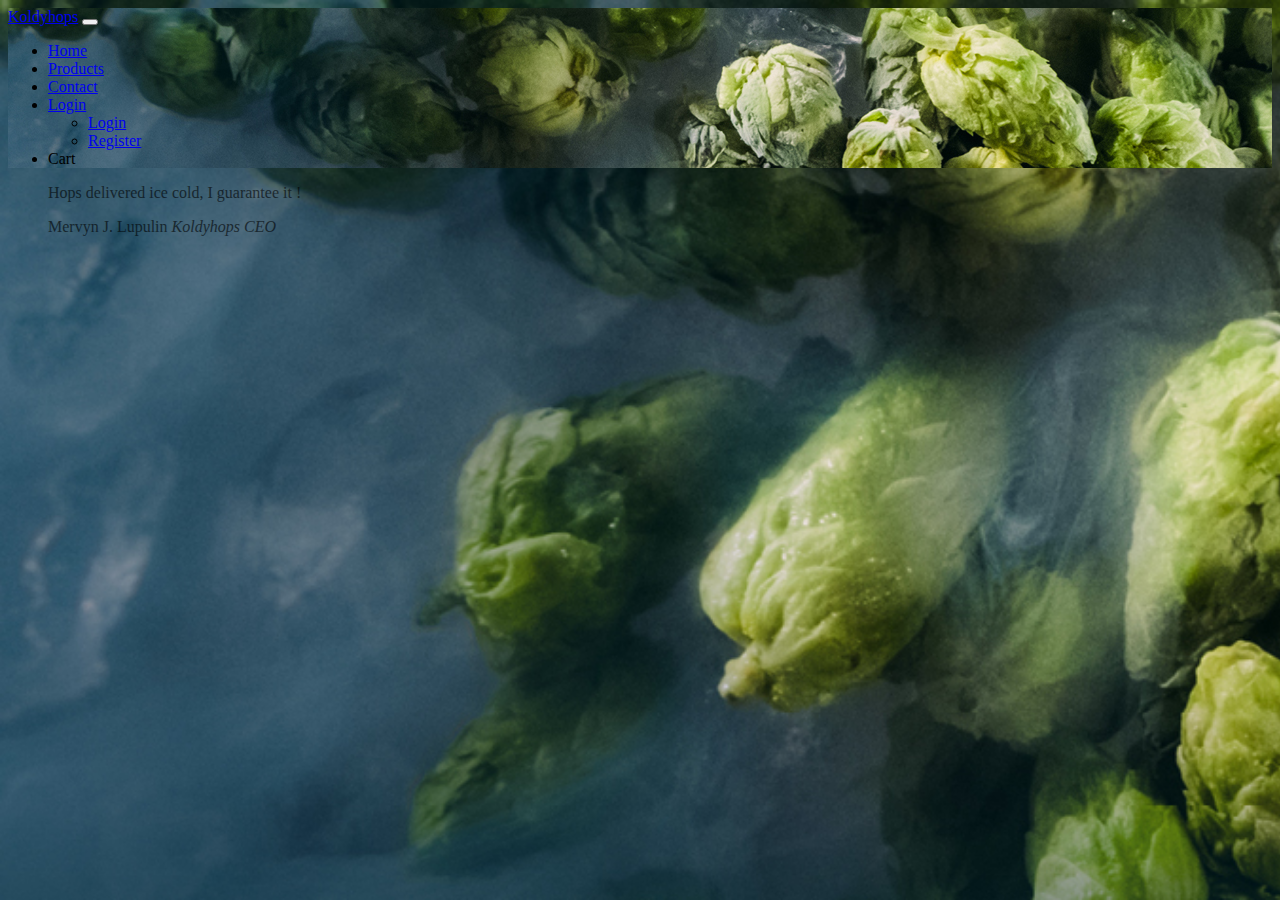
<file: index.html>
<!DOCTYPE html>
<html lang="en">
<head>
    <meta charset="UTF-8">
    <meta http-equiv="X-UA-Compatible" content="IE=edge">
    <meta name="viewport" content="width=device-width, initial-scale=1.0">
    <title>Koldyhops</title>
 <style>
        body {
          background-image: url('assets/images/Frozen_Fresh_Hops_-_Header_Image.jpg');
          
          background-repeat: no-repeat;
          background-attachment: fixed;
      background-size: cover;
      
        }
        </style>
    <link rel="stylesheet" href="assets/css/style.css">
    <link href="https://cdn.jsdelivr.net/npm/bootstrap@5.1.3/dist/css/bootstrap.min.css" rel="stylesheet" integrity="sha384-1BmE4kWBq78iYhFldvKuhfTAU6auU8tT94WrHftjDbrCEXSU1oBoqyl2QvZ6jIW3" crossorigin="anonymous">
</head>
<body>
  <!-- <nav class="navbar navbar-expand-lg navbar-light bg-light"> -->
    <nav class="navbar navbar-expand-lg" style="background-image: url('assets/images/Frozen_Fresh_Hops_-_Header_Image.jpg')" >
    <!-- <nav class="navbar navbar-expand-lg navbar-light" style="background-color: rgb(151, 235, 17)"> -->
        <div class="container-fluid">
          <a class="navbar-brand" href="#">Koldyhops</a>
          <button class="navbar-toggler" type="button" data-bs-toggle="collapse" data-bs-target="#navbarSupportedContent" aria-controls="navbarSupportedContent" aria-expanded="false" aria-label="Toggle navigation">
            <span class="navbar-toggler-icon"></span>
          </button>
          <div class="collapse navbar-collapse" id="navbarSupportedContent">
            <ul class="navbar-nav me-auto mb-2 mb-lg-0">
              <li class="nav-item">
                <a class="nav-link active" aria-current="page" href="index.html">Home</a>
              </li>
              <li class="nav-item">
                <a class="nav-link" href="products.html">Products</a>
              </li>
              <li class="nav-item">
                <a class="nav-link" href="contact.html">Contact</a>
              </li>
              <li class="nav-item dropdown">
                <a class="nav-link dropdown-toggle" href="#" id="navbarDropdown" role="button" data-bs-toggle="dropdown" aria-expanded="false">
                  Login
                </a>
                <ul class="dropdown-menu" aria-labelledby="navbarDropdown">
                  <li><a class="dropdown-item" href="login.html">Login</a></li>
                  <li><a class="dropdown-item" href="register.html">Register</a></li>
                  <!-- <li><hr class="dropdown-divider"></li> -->
                  <!-- <li><a class="dropdown-item" href="#">Something else here</a></li> -->
                </ul>
              </li>
              <li class="nav-item">
                <a class="nav-link disabled">Cart</a>
              </li>
            </ul>
            <!-- <form class="d-flex">
              <input class="form-control me-2" type="search" placeholder="Search" aria-label="Search">
              <button class="btn btn-outline-success" type="submit">Search</button>
            </form> -->
          </div>
        </div>
      </nav>
      <!-- <div class="container bg-light w-50 mt-2" style="opacity:0.7; border-radius:10px ;"> -->
      <!-- <h2>Koldyhops - always ice kold fresh !</h2> -->
      <div class="container card bg-light w-50 mt-2" style="opacity:0.6; border-radius:10px ;">
    <!-- <div class="card" style="width: 36rem;"> -->
      <!-- <div class="card-header">
        Koldyhops
      </div> -->
      <div class="card-body">
        <blockquote class="blockquote mb-0">
          <p>Hops delivered ice cold, I guarantee it !</p>
          <footer class="blockquote-footer">Mervyn J. Lupulin <cite title="Source Title">Koldyhops CEO</cite></footer>
        </blockquote>
      </div>
    </div>

  </div>
  <!-- <div class="container" > -->

    <!-- <div id="carouselExampleSlidesOnly" class="carousel slide"  data-bs-ride="carousel">
      
      
        <div class="carousel-inner">
          <div class="carousel-item active">
            <img src="assets/images/HopHero2.jpg" class="d-block w-100" alt="...">
         </div>
          <div class="carousel-item">
            <img src="assets/images/HopHero2.jpg" class="d-block w-100" alt="...">
          </div>
          <div class="carousel-item">
            <img src="assets/images/zone-8-hops.jpg" class="d-block w-100" alt="...">
          </div>
        </div>
      </div> -->
    <!-- </div> -->
      <script src="https://cdn.jsdelivr.net/npm/bootstrap@5.1.3/dist/js/bootstrap.bundle.min.js" integrity="sha384-ka7Sk0Gln4gmtz2MlQnikT1wXgYsOg+OMhuP+IlRH9sENBO0LRn5q+8nbTov4+1p" crossorigin="anonymous"></script>
</body>
</html>
</file>
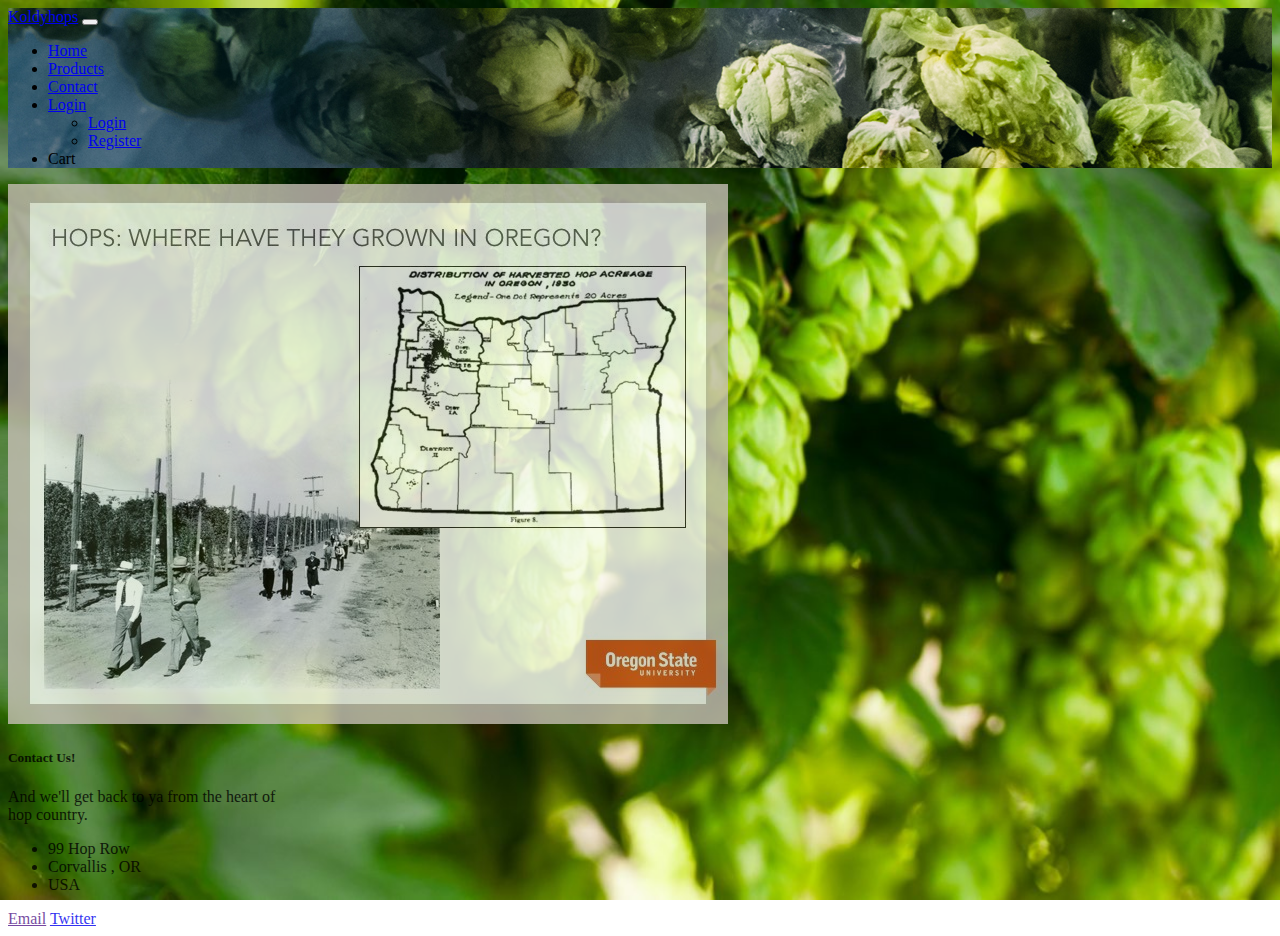
<file: contact.html>
<!DOCTYPE html>
<html lang="en">
<head>
    <meta charset="UTF-8">
    <meta http-equiv="X-UA-Compatible" content="IE=edge">
    <meta name="viewport" content="width=device-width, initial-scale=1.0">
    <title>Koldyhops</title>
    <style>
      body {
        background-image: url('assets/images/zone-8-hops.jpg');
        
        background-repeat: no-repeat;
        background-attachment: fixed;
    background-size: cover;
  }
      </style>
    <link href="https://cdn.jsdelivr.net/npm/bootstrap@5.1.3/dist/css/bootstrap.min.css" rel="stylesheet" integrity="sha384-1BmE4kWBq78iYhFldvKuhfTAU6auU8tT94WrHftjDbrCEXSU1oBoqyl2QvZ6jIW3" crossorigin="anonymous">
      
</head>
<body>
  <nav class="navbar navbar-expand-lg" style="background-image: url('assets/images/Frozen_Fresh_Hops_-_Header_Image.jpg')" >
    <!-- <nav class="navbar navbar-expand-lg navbar-light bg-light"> -->
        <div class="container-fluid">
          <a class="navbar-brand" href="#">Koldyhops</a>
          <button class="navbar-toggler" type="button" data-bs-toggle="collapse" data-bs-target="#navbarSupportedContent" aria-controls="navbarSupportedContent" aria-expanded="false" aria-label="Toggle navigation">
            <span class="navbar-toggler-icon"></span>
          </button>
          <div class="collapse navbar-collapse" id="navbarSupportedContent">
            <ul class="navbar-nav me-auto mb-2 mb-lg-0">
              <li class="nav-item">
                <a class="nav-link" href="index.html">Home</a>
              </li>
              <li class="nav-item">
                <a class="nav-link" href="products.html">Products</a>
              </li>
              <li class="nav-item">
                <a class="nav-link active" aria-current="page" href="contact.html">Contact</a>
              </li>
              <li class="nav-item dropdown">
                <a class="nav-link dropdown-toggle" href="#" id="navbarDropdown" role="button" data-bs-toggle="dropdown" aria-expanded="false">
                  Login
                </a>
                <ul class="dropdown-menu" aria-labelledby="navbarDropdown">
                  <li><a class="dropdown-item" href="login.html">Login</a></li>
                  <li><a class="dropdown-item" href="register.html">Register</a></li>
                  <!-- <li><hr class="dropdown-divider"></li> -->
                  <!-- <li><a class="dropdown-item" href="#">Something else here</a></li> -->
                </ul>
              </li>
              <li class="nav-item">
                <a class="nav-link disabled">Cart</a>
              </li>
            </ul>
            <!-- <form class="d-flex">
              <input class="form-control me-2" type="search" placeholder="Search" aria-label="Search">
              <button class="btn btn-outline-success" type="submit">Search</button>
            </form> -->
          </div>
        </div>
      </nav>

      <div class="container bg-light w-50 mt-5" style="opacity:0.8; border-radius:10px ;"> 
     <div class="card" style="width: 18rem;">
  <img src="assets/images/oldHops.jpg" class="card-img-top" alt="...">
  <div class="card-body">
    <h5 class="card-title">Contact Us!</h5>
    <p class="card-text">And we'll get back to ya from the heart of hop country.</p>
  </div>
  <ul class="list-group list-group-flush">
    <li class="list-group-item">99 Hop Row</li>
    <li class="list-group-item">Corvallis , OR</li>
    <li class="list-group-item">USA</li>
  </ul>
  <div class="card-body">
    <a href="" class="card-link">Email</a>
    <a href="#" class="card-link">Twitter</a>
  </div>
</div>
 </div>   
    <script src="https://cdn.jsdelivr.net/npm/bootstrap@5.1.3/dist/js/bootstrap.bundle.min.js" integrity="sha384-ka7Sk0Gln4gmtz2MlQnikT1wXgYsOg+OMhuP+IlRH9sENBO0LRn5q+8nbTov4+1p" crossorigin="anonymous"></script>
  <!--  - <div id="carouselExampleSlidesOnly" class="carousel slide" data-bs-ride="carousel">
        <div class="carousel-inner">
          <div class="carousel-item active">
            <img src="assets/images/hop1.jfif" class="d-block w-100" alt="...">
         </div>
          <div class="carousel-item">
            <img src="assets/images/HopHero2.jpg" class="d-block w-100" alt="...">
          </div>
          <div class="carousel-item">
            <img src="..." class="d-block w-100" alt="...">
          </div>
        </div>
      </div> --> 

</body>
</html>
</file>
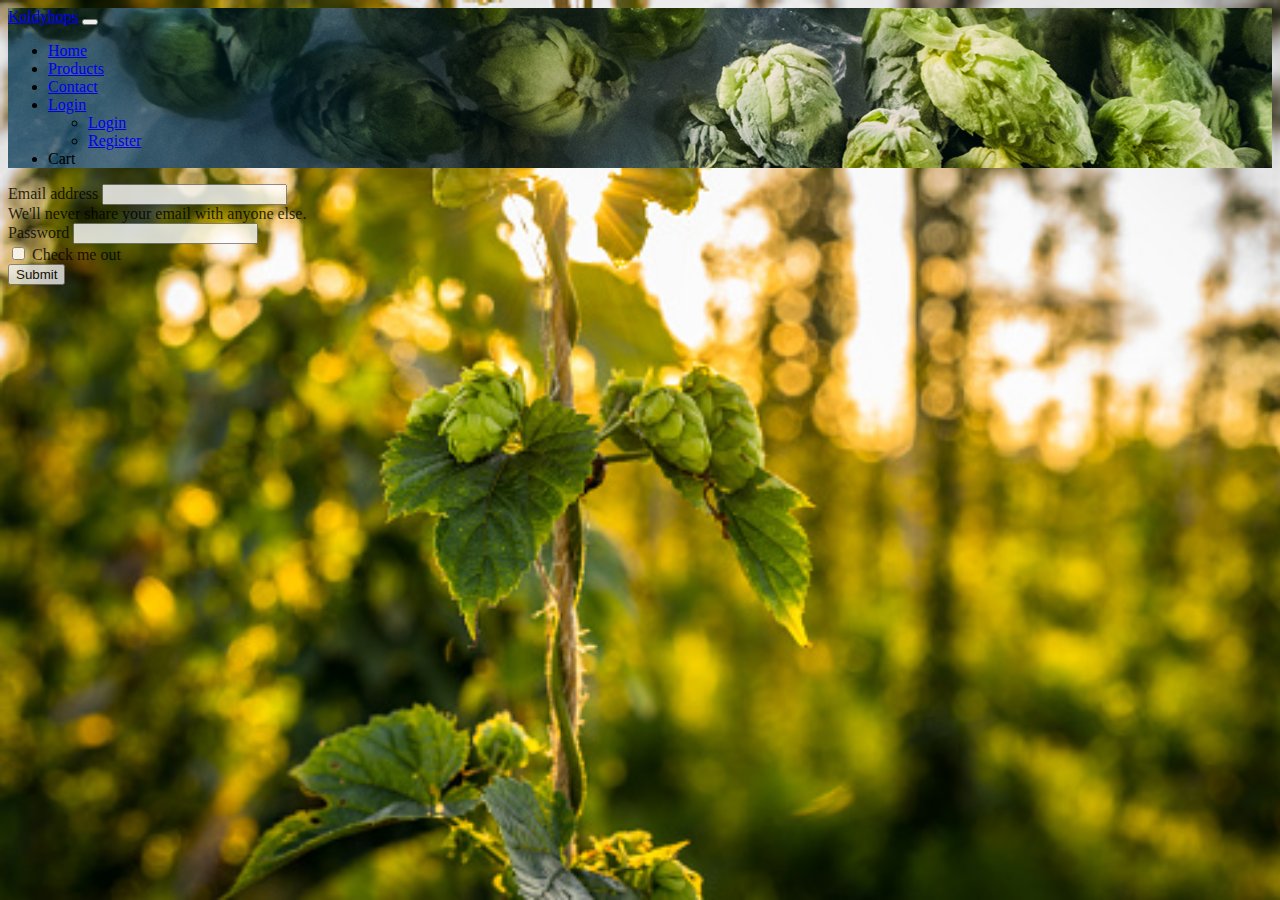
<file: login.html>
<!DOCTYPE html>
<html lang="en">
<head>
    <meta charset="UTF-8">
    <meta http-equiv="X-UA-Compatible" content="IE=edge">
    <meta name="viewport" content="width=device-width, initial-scale=1.0">
    <title>Koldyhops</title>
    <style>
      body {
        background-image: url('assets/images/HopHero2.jpg');
        
        background-repeat: no-repeat;
        background-attachment: fixed;
    background-size: cover;
    
      }
      </style>
      <link href="https://cdn.jsdelivr.net/npm/bootstrap@5.1.3/dist/css/bootstrap.min.css" rel="stylesheet" integrity="sha384-1BmE4kWBq78iYhFldvKuhfTAU6auU8tT94WrHftjDbrCEXSU1oBoqyl2QvZ6jIW3" crossorigin="anonymous">
</head>
<body>
  <nav class="navbar navbar-expand-lg" style="background-image: url('assets/images/Frozen_Fresh_Hops_-_Header_Image.jpg')" >
    <!-- <nav class="navbar navbar-expand-lg navbar-light bg-light"> -->
        <div class="container-fluid">
          <a class="navbar-brand" href="#">Koldyhops</a>
          <button class="navbar-toggler" type="button" data-bs-toggle="collapse" data-bs-target="#navbarSupportedContent" aria-controls="navbarSupportedContent" aria-expanded="false" aria-label="Toggle navigation">
            <span class="navbar-toggler-icon"></span>
          </button>
          <div class="collapse navbar-collapse" id="navbarSupportedContent">
            <ul class="navbar-nav me-auto mb-2 mb-lg-0">
              <li class="nav-item">
                <a class="nav-link" href="index.html">Home</a>
              </li>
              <li class="nav-item">
                <a class="nav-link" href="products.html">Products</a>
              </li>
              <li class="nav-item">
                <a class="nav-link" href="contact.html">Contact</a>
              </li>
              <li class="nav-item dropdown">
                <a class="nav-link dropdown-toggle active" aria-current="page"" href="#" id="navbarDropdown" role="button" data-bs-toggle="dropdown" aria-expanded="false">
                  Login
                </a>
                <ul class="dropdown-menu" aria-labelledby="navbarDropdown">
                  <li><a class="dropdown-item" href="login.html">Login</a></li>
                  <li><a class="dropdown-item" href="register.html">Register</a></li>
                  <!-- <li><hr class="dropdown-divider"></li> -->
                  <!-- <li><a class="dropdown-item" href="#">Something else here</a></li> -->
                </ul>
              </li>
              <li class="nav-item">
                <a class="nav-link disabled">Cart</a>
              </li>
            </ul>
            <!-- <form class="d-flex">
              <input class="form-control me-2" type="search" placeholder="Search" aria-label="Search">
              <button class="btn btn-outline-success" type="submit">Search</button>
            </form> -->
          </div>
        </div>
      </nav>
     
    
    
    <!--  <div id="carouselExampleSlidesOnly" class="carousel slide" data-bs-ride="carousel">
        <div class="carousel-inner">
          <div class="carousel-item active">
            <img src="assets/images/hop1.jfif" class="d-block w-100" alt="...">
         </div>
          <div class="carousel-item">
            <img src="assets/images/HopHero2.jpg" class="d-block w-100" alt="...">
          </div>
          <div class="carousel-item">
            <img src="..." class="d-block w-100" alt="...">
          </div>
        </div>
      </div>
      -->
      <!-- <background-img src="assets/images/HopHero2.jpg" class="img-fluid" alt="..."> -->
        <!-- <div class="container bg-light mt-5" style="opacity:0.8; border-radius:10px ;"></div> -->
        <!-- <div class="container bg-light mt-5" style="opacity:0.8; border-radius:10px ;"></div> -->
        <div class="container bg-light w-50 mt-5" style="opacity:0.8; border-radius:10px ;">
        <!-- <div class="col-md-6 offset-2"> -->
      <form>
        <div class="mb-3" >
          <label for="exampleInputEmail1" class="form-label">Email address</label>
          <input type="email" class="form-control" id="exampleInputEmail1" aria-describedby="emailHelp" required>
          <div id="emailHelp" class="form-text">We'll never share your email with anyone else.</div>
        </div>
        <div class="mb-3">
          <label for="exampleInputPassword1" class="form-label">Password</label>
          <input type="password" class="form-control" id="exampleInputPassword1" required>
        </div>
        <div class="mb-3 form-check">
          <input type="checkbox" class="form-check-input" id="exampleCheck1">
          <label class="form-check-label" for="exampleCheck1">Check me out</label>
        </div>
        <button type="submit" class="btn btn-primary">Submit</button>
      </form>
     </div>
     <script src="https://cdn.jsdelivr.net/npm/bootstrap@5.1.3/dist/js/bootstrap.bundle.min.js" integrity="sha384-ka7Sk0Gln4gmtz2MlQnikT1wXgYsOg+OMhuP+IlRH9sENBO0LRn5q+8nbTov4+1p" crossorigin="anonymous"></script>
</body>

</html>
</file>
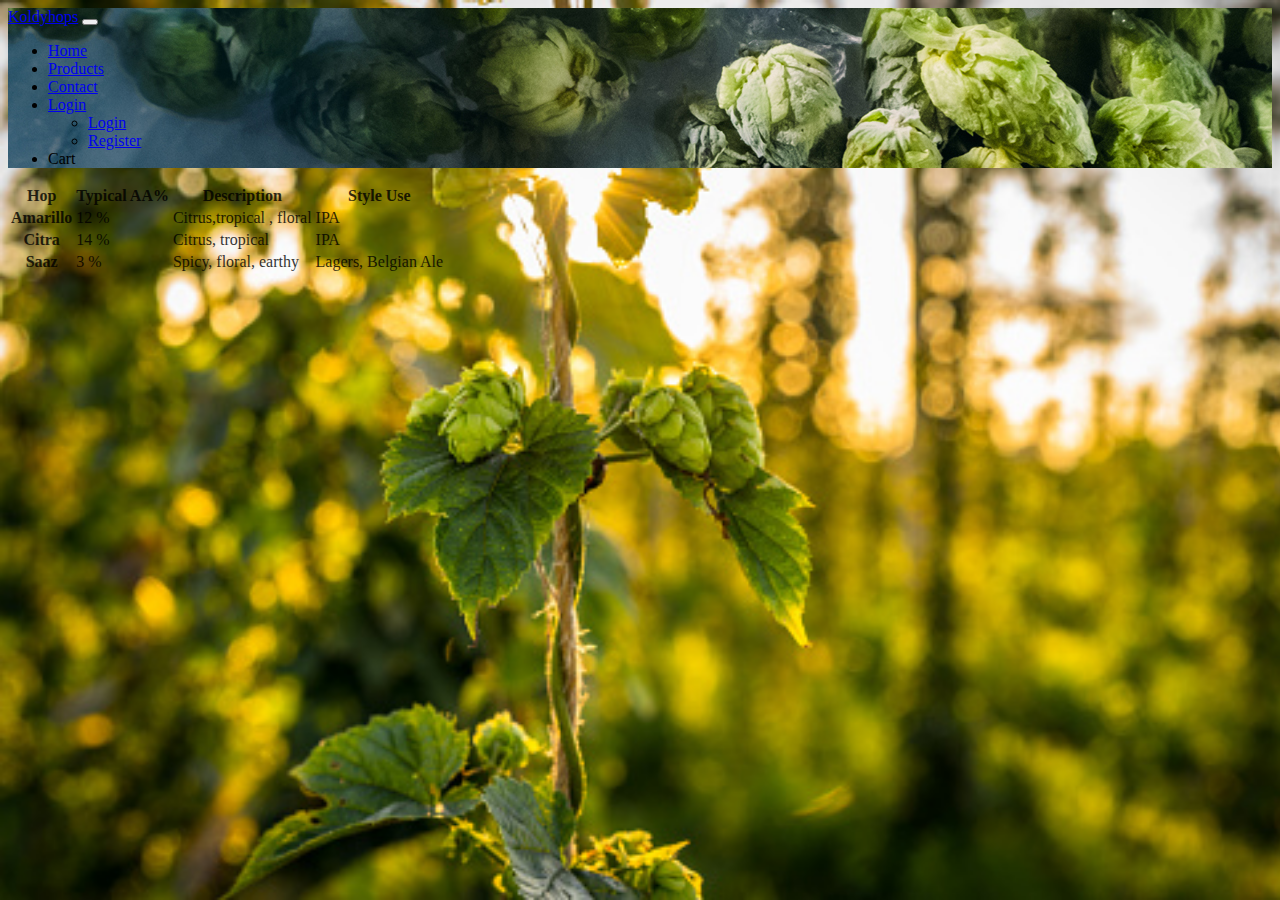
<file: products.html>
<!DOCTYPE html>
<html lang="en">
<head>
    <meta charset="UTF-8">
    <meta http-equiv="X-UA-Compatible" content="IE=edge">
    <meta name="viewport" content="width=device-width, initial-scale=1.0">
    <title>Koldyhops</title>
    <style>
      body {
        background-image: url('assets/images/HopHero2.jpg');
        
        background-repeat: no-repeat;
        background-attachment: fixed;
    background-size: cover;
      }
      </style>
    <link href="https://cdn.jsdelivr.net/npm/bootstrap@5.1.3/dist/css/bootstrap.min.css" rel="stylesheet" integrity="sha384-1BmE4kWBq78iYhFldvKuhfTAU6auU8tT94WrHftjDbrCEXSU1oBoqyl2QvZ6jIW3" crossorigin="anonymous">
</head>
<body>
  <nav class="navbar navbar-expand-lg" style="background-image: url('assets/images/Frozen_Fresh_Hops_-_Header_Image.jpg')" >
    <!-- <nav class="navbar navbar-expand-lg navbar-light bg-light"> -->
        <div class="container-fluid">
          <a class="navbar-brand" href="#">Koldyhops</a>
          <button class="navbar-toggler" type="button" data-bs-toggle="collapse" data-bs-target="#navbarSupportedContent" aria-controls="navbarSupportedContent" aria-expanded="false" aria-label="Toggle navigation">
            <span class="navbar-toggler-icon"></span>
          </button>
          <div class="collapse navbar-collapse" id="navbarSupportedContent">
            <ul class="navbar-nav me-auto mb-2 mb-lg-0">
              <li class="nav-item">
                <a class="nav-link"  href="index.html">Home</a>
              </li>
              <li class="nav-item">
                <a class="nav-link active" aria-current="page" href="products.html">Products</a>
              </li>
              <li class="nav-item">
                <a class="nav-link" href="contact.html">Contact</a>
              </li>
              <li class="nav-item dropdown">
                <a class="nav-link dropdown-toggle" href="#" id="navbarDropdown" role="button" data-bs-toggle="dropdown" aria-expanded="false">
                  Login
                </a>
                <ul class="dropdown-menu" aria-labelledby="navbarDropdown">
                  <li><a class="dropdown-item" href="login.html">Login</a></li>
                  <li><a class="dropdown-item" href="register.html">Register</a></li>
                  <!-- <li><hr class="dropdown-divider"></li> -->
                  <!-- <li><a class="dropdown-item" href="#">Something else here</a></li> -->
                </ul>
              </li>
              <li class="nav-item">
                <a class="nav-link disabled">Cart</a>
              </li>
            </ul>
            <!-- <form class="d-flex">
              <input class="form-control me-2" type="search" placeholder="Search" aria-label="Search">
              <button class="btn btn-outline-success" type="submit">Search</button>
            </form> -->
          </div>
        </div>
      </nav>
     
    
    
   <!--  <div id="carouselExampleSlidesOnly" class="carousel slide" data-bs-ride="carousel">
        <div class="carousel-inner">
          <div class="carousel-item active">
            <img src="assets/images/hop1.jfif" class="d-block w-100" alt="...">
         </div>
          <div class="carousel-item">
            <img src="assets/images/HopHero2.jpg" class="d-block w-100" alt="...">
          </div>
          <div class="carousel-item">
            <img src="assets/images/zone-8-hops.jpg" class="d-block w-100" alt="...">
          </div>
        </div>
      </div> -->
      <div class="container bg-light mt-5" style="opacity:0.8; border-radius:10px ;">
      <table class="table">
        <thead>
          <tr>
            <th scope="col">Hop</th>
            <th scope="col">Typical AA%</th>
            <th scope="col">Description</th>
            <th scope="col">Style Use</th>
          </tr>
        </thead>
        <tbody>
          <tr>
            <th scope="row">Amarillo</th>
            <td>12 %</td>
            <td>Citrus,tropical , floral</td>
            <td>IPA</td>
          </tr>
          <tr>
            <th scope="row">Citra</th>
            <td>14 %</td>
            <td>Citrus, tropical </td>
            <td>IPA</td>
          </tr>
          <tr>
            <th scope="row">Saaz</th>
            <td>3 %</td>
            <td>Spicy, floral, earthy</td>
            <td>Lagers, Belgian Ale</td>
          </tr>
        </tbody>
      </table>
    </div>
      <script src="https://cdn.jsdelivr.net/npm/bootstrap@5.1.3/dist/js/bootstrap.bundle.min.js" integrity="sha384-ka7Sk0Gln4gmtz2MlQnikT1wXgYsOg+OMhuP+IlRH9sENBO0LRn5q+8nbTov4+1p" crossorigin="anonymous"></script>
</body>
</html>
</file>
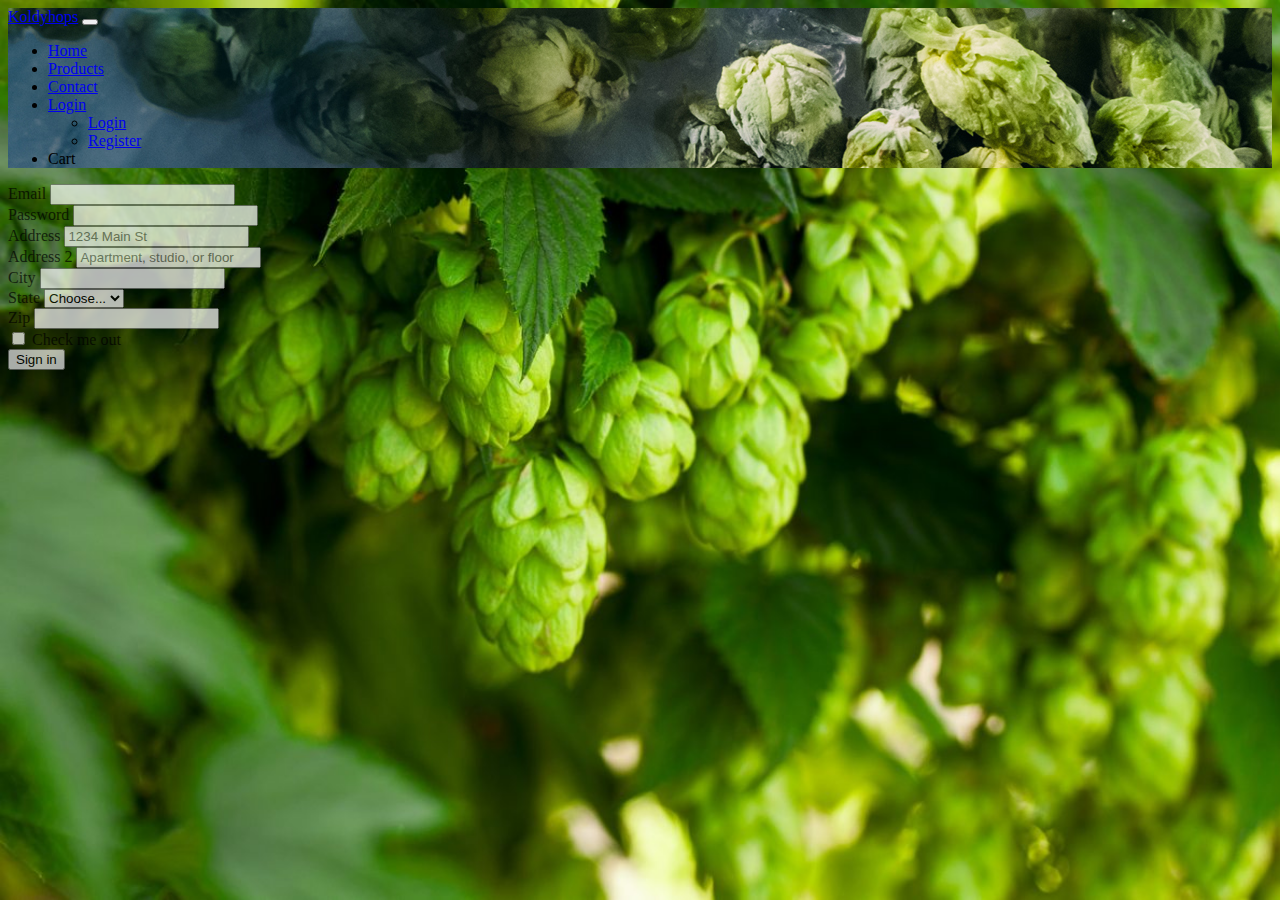
<file: register.html>
<!DOCTYPE html>
<html lang="en">
<head>
    <meta charset="UTF-8">
    <meta http-equiv="X-UA-Compatible" content="IE=edge">
    <meta name="viewport" content="width=device-width, initial-scale=1.0">
    <title>Koldyhops</title>
    <style>
        body {
          background-image: url('assets/images/zone-8-hops.jpg');
          
          background-repeat: no-repeat;
          background-attachment: fixed;
      background-size: cover;
      
        }
        </style>
    <link href="https://cdn.jsdelivr.net/npm/bootstrap@5.1.3/dist/css/bootstrap.min.css" rel="stylesheet" integrity="sha384-1BmE4kWBq78iYhFldvKuhfTAU6auU8tT94WrHftjDbrCEXSU1oBoqyl2QvZ6jIW3" crossorigin="anonymous">
</head>
<body>
    <nav class="navbar navbar-expand-lg" style="background-image: url('assets/images/Frozen_Fresh_Hops_-_Header_Image.jpg')" >
    <!-- <nav class="navbar navbar-expand-lg navbar-light bg-light"> -->
        <div class="container-fluid">
          <a class="navbar-brand" href="#">Koldyhops</a>
          <button class="navbar-toggler" type="button" data-bs-toggle="collapse" data-bs-target="#navbarSupportedContent" aria-controls="navbarSupportedContent" aria-expanded="false" aria-label="Toggle navigation">
            <span class="navbar-toggler-icon"></span>
          </button>
          <div class="collapse navbar-collapse" id="navbarSupportedContent">
            <ul class="navbar-nav me-auto mb-2 mb-lg-0">
                <li class="nav-item">
                  <a class="nav-link active" aria-current="page" href="index.html">Home</a>
                </li>
                <li class="nav-item">
                  <a class="nav-link" href="products.html">Products</a>
                </li>
                <li class="nav-item">
                  <a class="nav-link" href="contact.html">Contact</a>
                </li>
                <li class="nav-item dropdown">
                  <a class="nav-link dropdown-toggle" href="#" id="navbarDropdown" role="button" data-bs-toggle="dropdown" aria-expanded="false">
                    Login
                  </a>
                  <ul class="dropdown-menu" aria-labelledby="navbarDropdown">
                    <li><a class="dropdown-item" href="login.html">Login</a></li>
                    <li><a class="dropdown-item" href="register.html">Register</a></li>
                    <!-- <li><hr class="dropdown-divider"></li> -->
                    <!-- <li><a class="dropdown-item" href="#">Something else here</a></li> -->
                </ul>
            </li>
            <li class="nav-item">
              <a class="nav-link disabled">Cart</a>
            </li>
          </ul>
            <!-- <form class="d-flex">
              <input class="form-control me-2" type="search" placeholder="Search" aria-label="Search">
              <button class="btn btn-outline-success" type="submit">Search</button>
            </form> -->
          </div>
        </div>
      </nav>

<!--     
    <div id="carouselExampleSlidesOnly" class="carousel slide" data-bs-ride="carousel">
        <div class="carousel-inner">
          <div class="carousel-item active">
            <img src="assets/images/hop1.jfif" class="d-block w-100" alt="...">
         </div>
          <div class="carousel-item">
            <img src="assets/images/HopHero2.jpg" class="d-block w-100" alt="...">
          </div>
          <div class="carousel-item">
            <img src="assets/images/zone-8-hops.jpg" class="d-block w-100" alt="...">
          </div>
        </div>
      </div> -->
      <div class="container bg-light w-50 mt-5 mb-5" style="opacity:0.7; border-radius:10px ;">
      <form class="row g-3">
        <div class="col-md-6">
          <label for="inputEmail4" class="form-label">Email</label>
          <input type="email" class="form-control" id="inputEmail4">
        </div>
        <div class="col-md-6">
          <label for="inputPassword4" class="form-label">Password</label>
          <input type="password" class="form-control" id="inputPassword4">
        </div>
        <div class="col-12">
          <label for="inputAddress" class="form-label">Address</label>
          <input type="text" class="form-control" id="inputAddress" placeholder="1234 Main St">
        </div>
        <div class="col-12">
          <label for="inputAddress2" class="form-label">Address 2</label>
          <input type="text" class="form-control" id="inputAddress2" placeholder="Apartment, studio, or floor">
        </div>
        <div class="col-md-6">
          <label for="inputCity" class="form-label">City</label>
          <input type="text" class="form-control" id="inputCity">
        </div>
        <div class="col-md-4">
          <label for="inputState" class="form-label">State</label>
          <select id="inputState" class="form-select">
            <option selected>Choose...</option>
            <option>...</option>
          </select>
        </div>
        <div class="col-md-2">
          <label for="inputZip" class="form-label">Zip</label>
          <input type="text" class="form-control" id="inputZip">
        </div>
        <div class="col-12">
          <div class="form-check">
            <input class="form-check-input" type="checkbox" id="gridCheck">
            <label class="form-check-label" for="gridCheck">
              Check me out
            </label>
          </div>
        </div>
        <div class="col-12">
          <button type="submit" class="btn btn-primary mb-3">Sign in</button>
        </div>
      </form>
     </div> 
    <script src="https://cdn.jsdelivr.net/npm/bootstrap@5.1.3/dist/js/bootstrap.bundle.min.js" integrity="sha384-ka7Sk0Gln4gmtz2MlQnikT1wXgYsOg+OMhuP+IlRH9sENBO0LRn5q+8nbTov4+1p" crossorigin="anonymous"></script>
</body>
</html>
</file>
<file: assets/css/style.css>
.navbar { 
    background-color: rgb(70, 245, 70);
    text-decoration-color: green;
}
h2 { 
 flex: auto;
}
</file>
